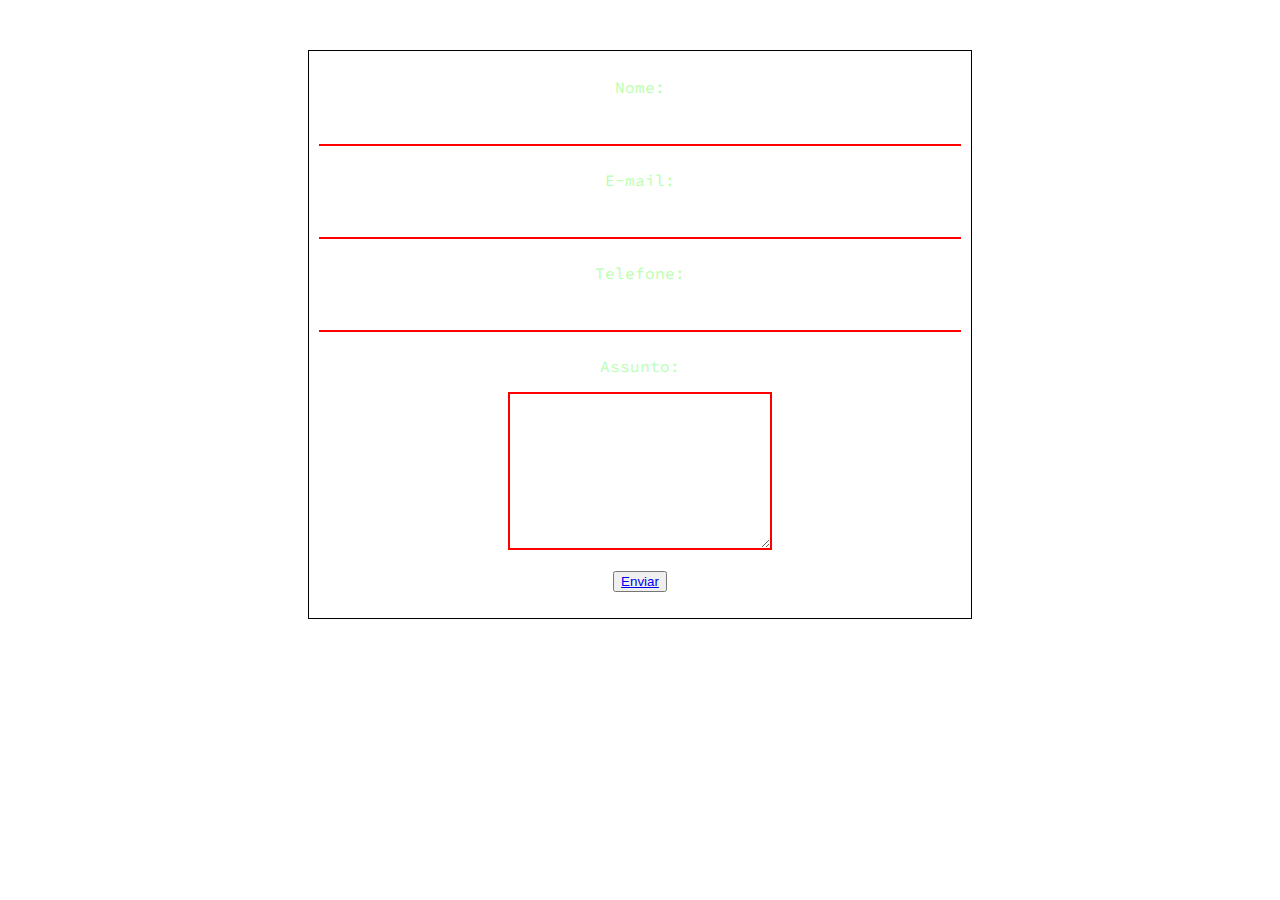
<file: fale.html>
<!DOCTYPE html>
<html lang="pt-br">
<head>
    <meta charset="UTF-8">
    <meta name="viewport" content="width=device-width, initial-scale=1.0">
    <title>Document</title>
    <link rel="stylesheet" href="css/fale.css">
</head>
<body>
    <form action="">
        <p>Nome:<input type="text"></p>
        <p>E-mail:<input type="email"></p>
        <p>Telefone: <input type="tel"></p>
        <p>Assunto:</p>
        <textarea name="" id="" cols="30" rows="10"></textarea>
        <p><button><a href="inicio.html">Enviar</button></p></a>
    </form>
</body>
</html>
</file>
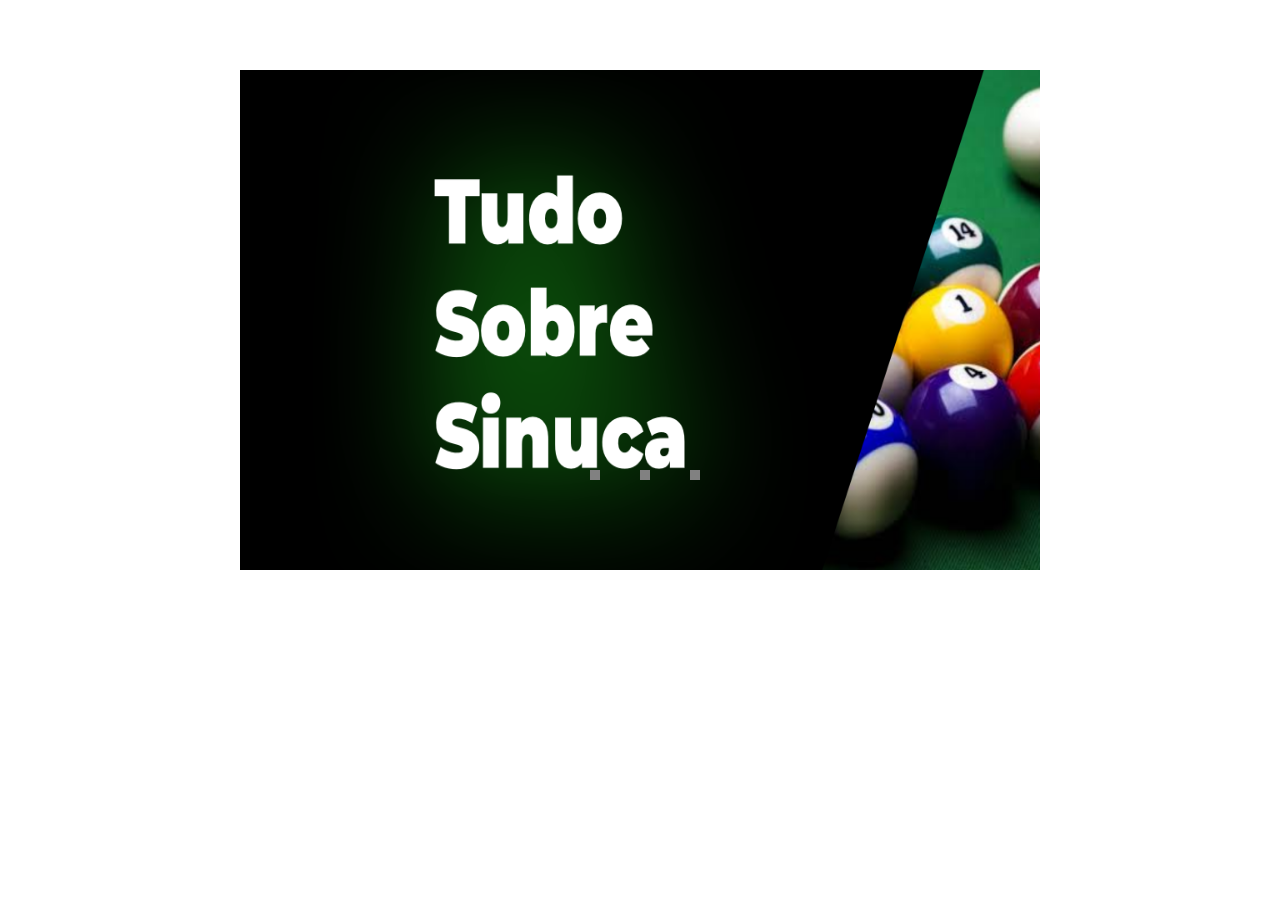
<file: inicio.html>
<!DOCTYPE html>
<html lang="pt-br">
<head>
    <meta charset="UTF-8">
    <meta name="viewport" content="width=device-width, initial-scale=1.0">
    <title>Document</title>
    <link rel="stylesheet" href="css/inicio.css">
</head>
<body>
</ul> 
</nav>
</header>
<ul class="slider">
    <li>
          <input type="radio" id="slide1" name="slide" checked>
          <label for="slide1"></label>
          <img src="img1.png" />
    </li>
    <li>
          <input type="radio" id="slide2" name="slide">
          <label for="slide2"></label>
          <img src="baianinho.jpg" />
    </li>
    <li>
          <input type="radio" id="slide3" name="slide">
          <label for="slide3"></label>
          <img src="ranking.jpg" />
    </li>
</ul>
</body>
</html>
</file>
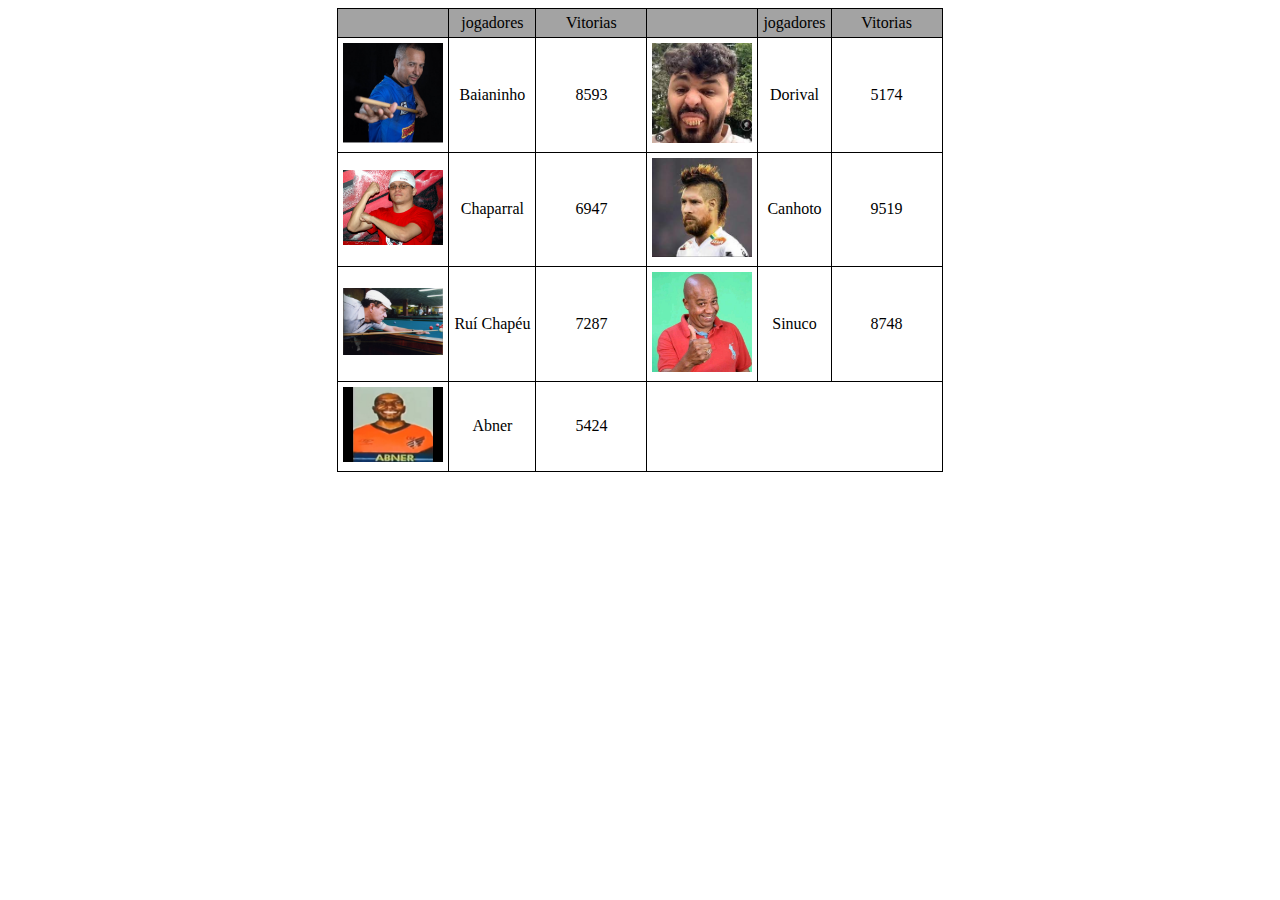
<file: jogadores.html>
<!DOCTYPE html>
<html lang="en">
<head>
    <meta charset="UTF-8">
    <meta name="viewport" content="width=device-width, initial-scale=1.0">
    <title>Document</title>
    <style>
        table{
            text-align: center;
            margin: auto;
            
        }
        thead{
            background-color: rgba(32, 32, 32, 0.411);
        }
        table, tr, td{
            border: 1px solid black;
            border-collapse: collapse;
            padding: 5px;
        }
    </style>
</head>
<body>
    <main>
        <table>
            <thead>
                <tr><td></td><td>jogadores</td><td>Vitorias</td><td></td><td>jogadores</td><td>Vitorias</td></tr>
            </thead>
            <tbody>
                <tr><td><img src="jogador1.jpg" alt="" width="100px"></td><td>Baianinho</td><td width="100px">8593</td><td><img src="jogador5.jpg" alt="" width="100px"></td><td>Dorival</td><td width="100px">5174</td></tr>
                <tr><td><img src="jogador2.jpg" alt="" width="100px"></td><td>Chaparral</td><td>6947</td><td><img src="jogador6.jpg" alt="" width="100px"></td><td>Canhoto</td><td>9519</td></tr>
                <tr><td><img src="jogador3.jpg" alt="" width="100px"></td><td>Ruí Chapéu</td><td>7287</td><td><img src="jogador7.jpg" alt="" width="100px"></td><td>Sinuco</td><td>8748</td></tr>
                <tr><td><img src="jogador4.jpg" alt="" width="100px"></td><td>Abner</td><td>5424</td></tr>
            </tbody>
        </table>
    </main>
</body>
</html>
</file>
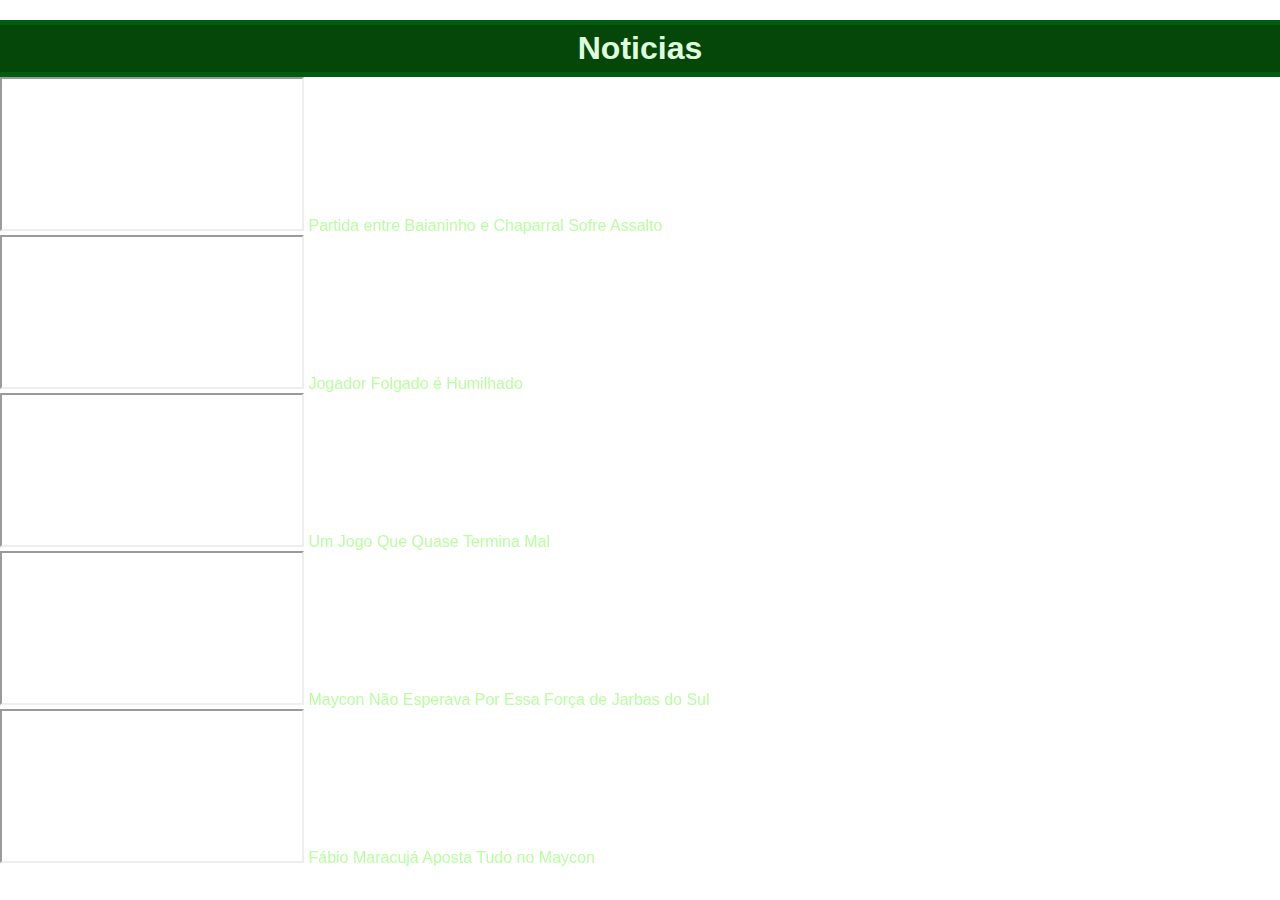
<file: noticias.html>
<!DOCTYPE html>
<html lang="en">
<head>
    <meta charset="UTF-8">
    <meta name="viewport" content="width=device-width, initial-scale=1.0">
    <title>Document</title>
    <link rel="stylesheet" href="css/noticias.css">
</head>
<body>
    <h1>Noticias</h1>
    <iframe scrolling="no" src="https://www.youtube.com/embed/DDlB1reEWRc?si=a9iHj2VPg5w-Ylw_" title="YouTube video player" frameborder="1"></iframe> <a href="https://www.youtube.com/watch?v=DDlB1reEWRc">Partida entre Baianinho e Chaparral Sofre Assalto</a>
</br>
    <iframe scrolling="no" src="https://www.youtube.com/embed/EwqR6RQBSIQ?si=GSGZIIzAnT_WOMVQ" title="YouTube video player" frameborder="1"></iframe> <a href="https://www.youtube.com/watch?v=EwqR6RQBSIQ">Jogador Folgado é Humilhado</a>
</br>
    <iframe scrolling="no" src="https://www.youtube.com/embed/yhXFH1y8hBM?si=oCkZKFWAlLrSEEQ4" title="YouTube video player" frameborder="1"></iframe> <a href="">Um Jogo Que Quase Termina Mal</a>
</br>
    <iframe id="imagem" scrolling="no" src ="https://www.youtube.com/embed/TfROnF9wKeA?si=C3UCJxp5xo4wd-vR" title="YouTube video player"  frameborder="1"></iframe> <a href="">Maycon Não Esperava Por Essa Força de Jarbas do Sul</a>
</br>
    <iframe scrolling="no" src="https://www.youtube.com/embed/6a0YeL7uR9Q?si=4aloKcAmmATJ4F8Y" title="YouTube video player" frameborder="1"></iframe> <a href="">Fábio Maracujá Aposta Tudo no Maycon </a>
</body>
</html>
</file>
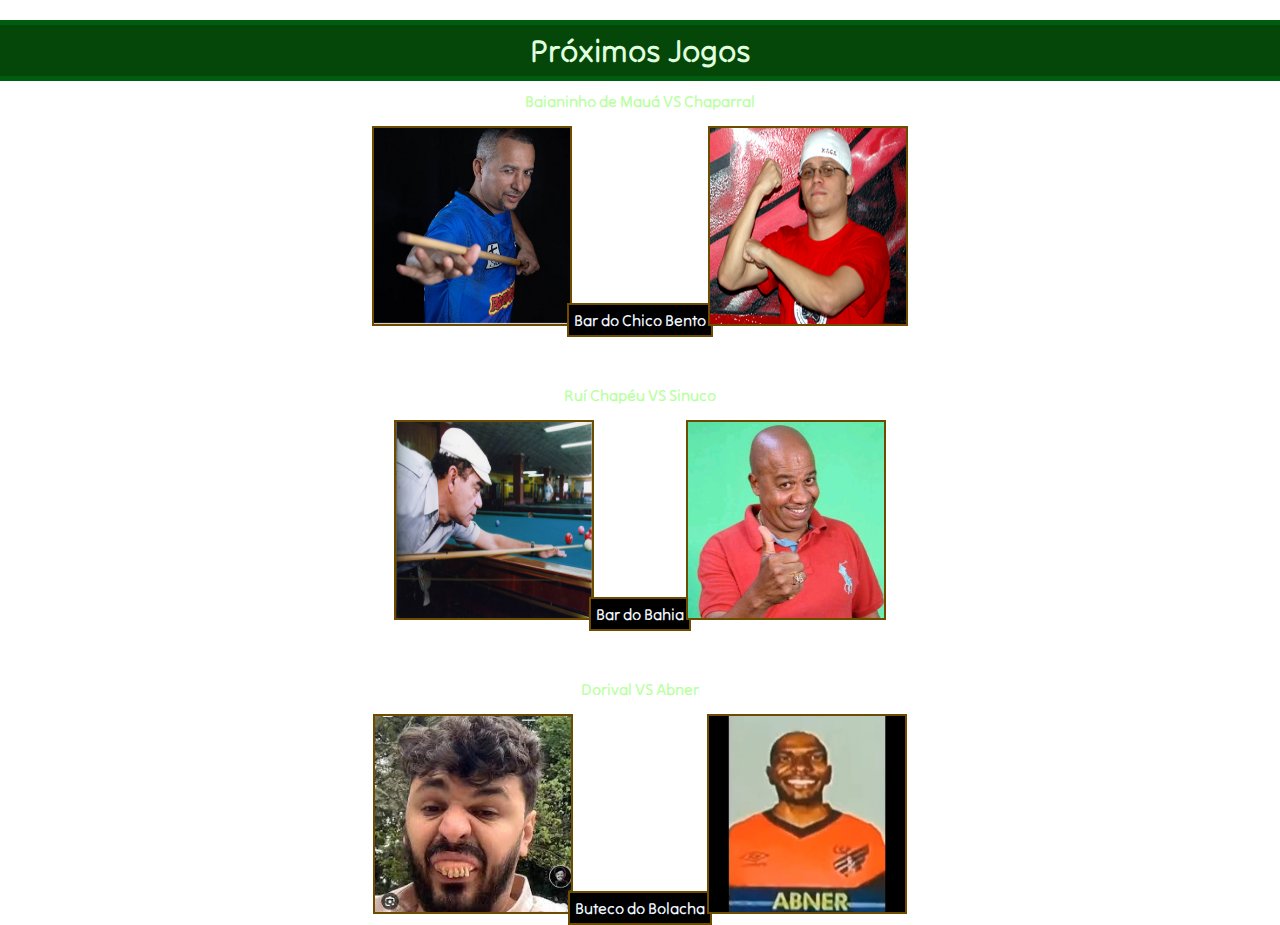
<file: proximosjogos.html>
<!DOCTYPE html>
<html lang="pt-br">
  <head>
    <meta charset="UTF-8" />
    <meta name="viewport" content="width=device-width, initial-scale=1.0" />
    <title>Document</title>
    <link rel="stylesheet" href="css/proximosjogos.css" />
  </head>
  <body>
    <h1>Próximos Jogos</h1>
    <p>Baianinho de Mauá VS Chaparral</p>
    <p>
      <img src="jogador1.jpg" width="200px" height="200px" />
      <span>Bar do Chico Bento</span>
      <img src="jogador2.jpg" width="200px" height="200px" />
    </p>
  </br>
  </br>
    <p>Ruí Chapéu VS Sinuco</p>
    <p>
      <img src="jogador3.jpg" width="200px" height="200px" />
      <span>Bar do Bahia</span>
      <img src="jogador7.jpg" width="200px" height="200px" />
    </p>
   </br>
   </br>
    <p>Dorival VS Abner</p>
    <p>
      <img src="jogador5.jpg" width="200px" height="200px" />
      <span>Buteco do Bolacha</span>
      <img src="jogador4.jpg" width="200px" height="200px" />
    </p>
  </body>
</html>
</file>
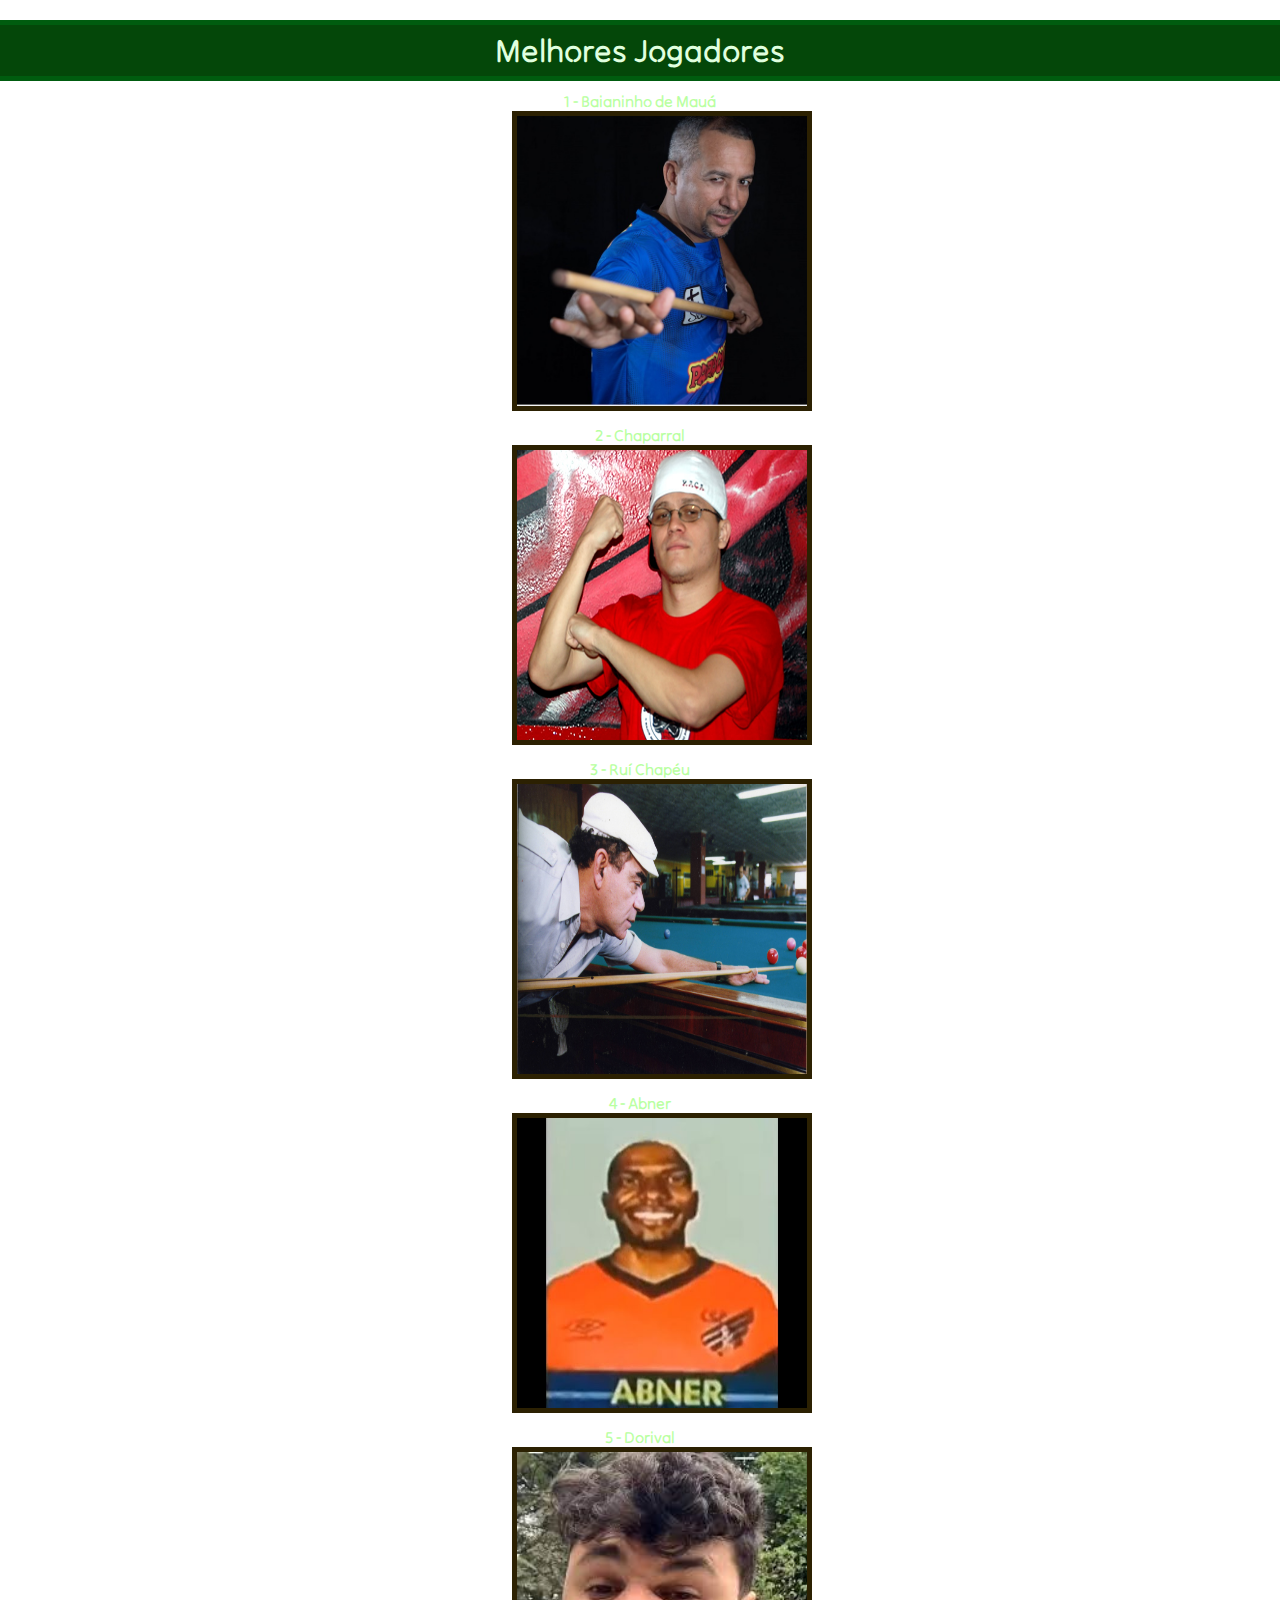
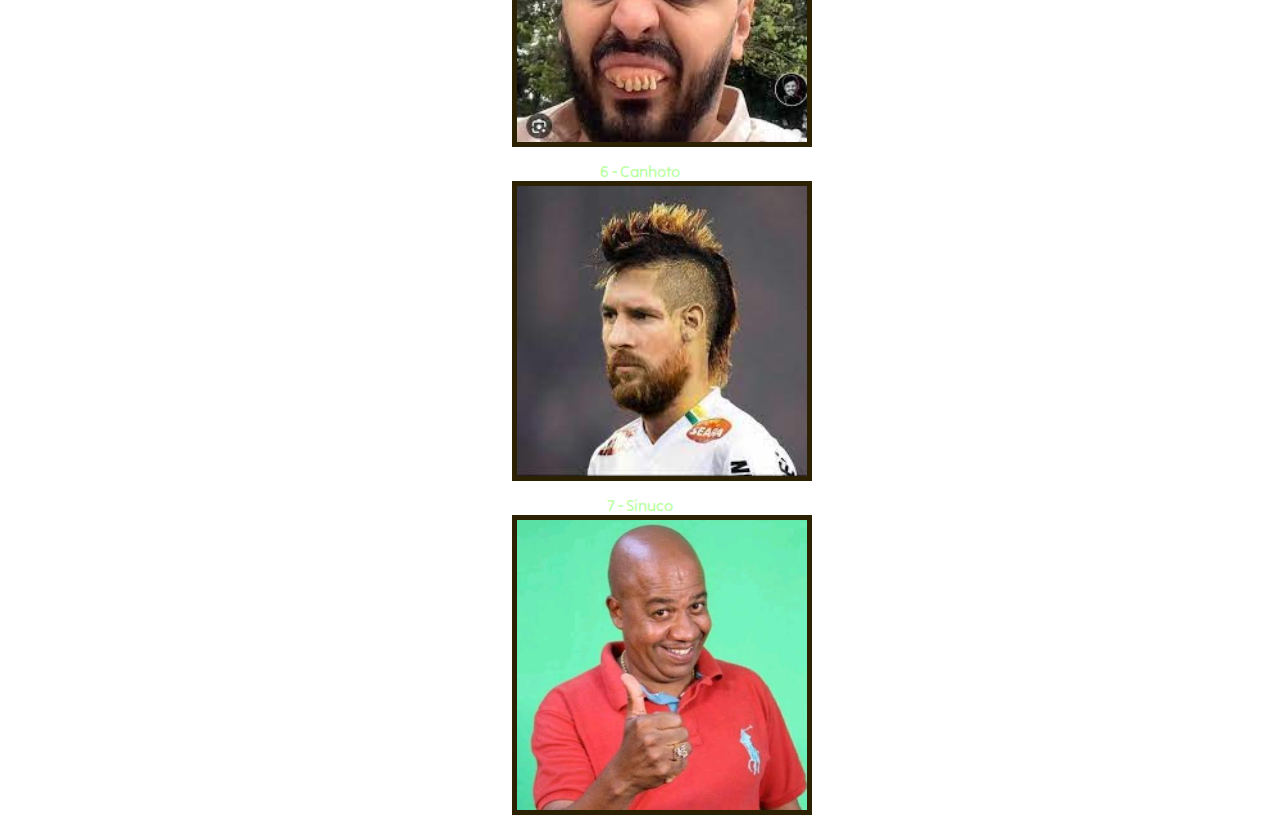
<file: ranking.html>
<!DOCTYPE html>
<html lang="pt-br">
<head>
    <meta charset="UTF-8">
    <meta name="viewport" content="width=device-width, initial-scale=1.0">
    <title>Document</title>
    <link rel="stylesheet" href="css/ranking.css">
</head>
<body>
    <h1>Melhores Jogadores</h1>
    
    <p>1 - Baianinho de Mauá</p> <img src="jogador1.jpg">
    <p>2 - Chaparral</p><img src="jogador2.jpg">
    <p>3 - Ruí Chapéu</p><img src="jogador3.jpg">
    <p>4 - Abner</p><img src="jogador4.jpg">
    <p>5 - Dorival</p><img src="jogador5.jpg">
    <p>6 - Canhoto</p><img src="jogador6.jpg">
    <p>7 - Sinuco</p><img src="jogador7.jpg">
    
</body>
</html>
</file>
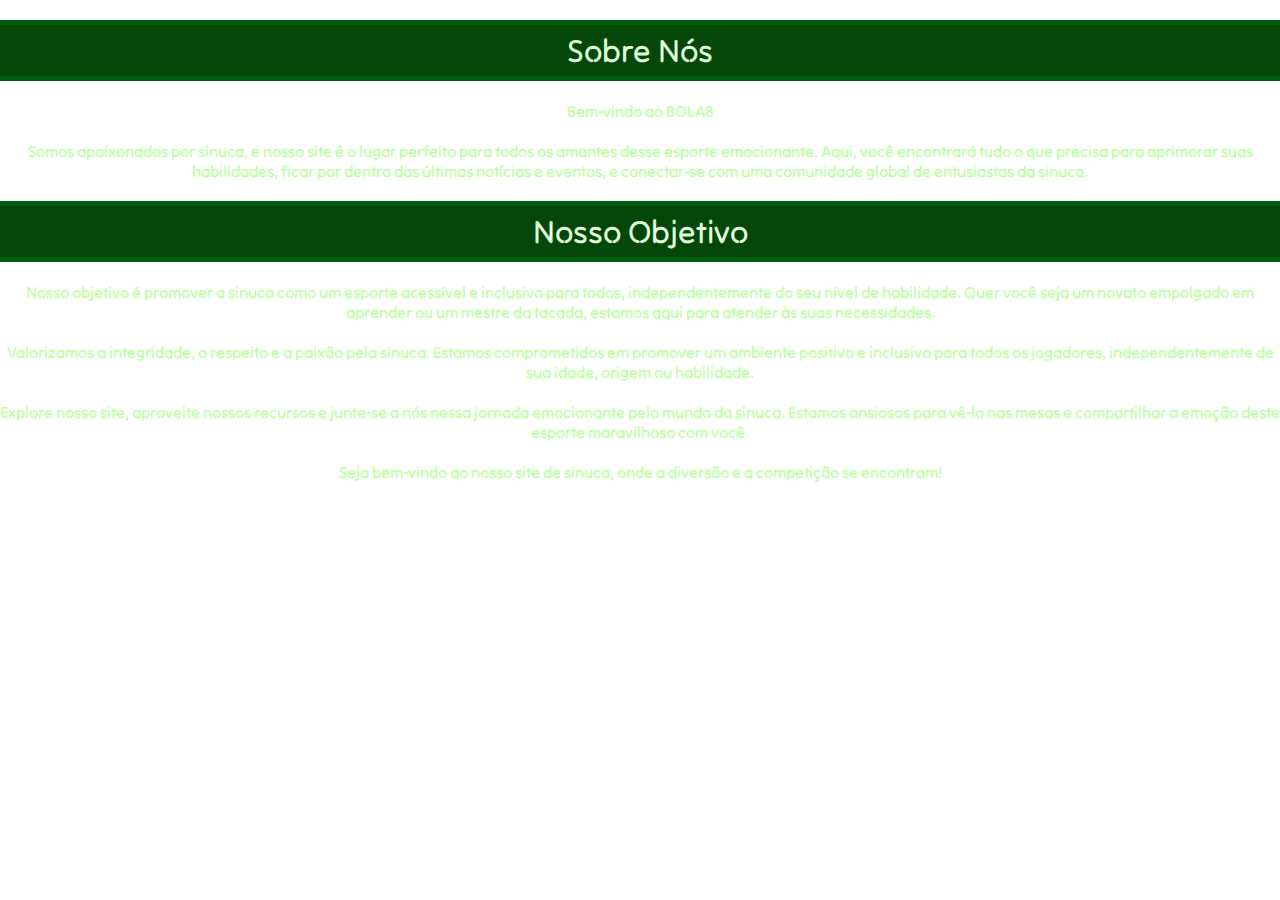
<file: sobrenos.html>
<!DOCTYPE html>
<html lang="pt-br">
  <head>
    <meta charset="UTF-8" />
    <meta name="viewport" content="width=device-width, initial-scale=1.0" />
    <title>Document</title>
    <link rel="stylesheet" href="css/sobrenos.css" />
  </head>
  <body>
    <h1>Sobre Nós</h1>
    <p>Bem-vindo ao BOLA8</p>
    <p>
      Somos apaixonados por sinuca, e nosso site é o lugar perfeito para todos
      os amantes desse esporte emocionante. Aqui, você encontrará tudo o que
      precisa para aprimorar suas habilidades, ficar por dentro das últimas
      notícias e eventos, e conectar-se com uma comunidade global de entusiastas
      da sinuca.
    </p>
    <h1 id="objetivo">Nosso Objetivo</h1>
    <p>
      Nosso objetivo é promover a sinuca como um esporte acessível e inclusivo
      para todos, independentemente do seu nível de habilidade. Quer você seja
      um novato empolgado em aprender ou um mestre da tacada, estamos aqui para
      atender às suas necessidades.
    </p>
    <p>
      Valorizamos a integridade, o respeito e a paixão pela sinuca. Estamos
      comprometidos em promover um ambiente positivo e inclusivo para todos os
      jogadores, independentemente de sua idade, origem ou habilidade.
    </p>
    <p>
      Explore nosso site, aproveite nossos recursos e junte-se a nós nessa
      jornada emocionante pelo mundo da sinuca. Estamos ansiosos para vê-lo nas
      mesas e compartilhar a emoção deste esporte maravilhoso com você.
    </p>
    <p>
      Seja bem-vindo ao nosso site de sinuca, onde a diversão e a competição se
      encontram!
    </p>
  </body>
</html>
</file>
<file: css/fale.css>
@import url('https://fonts.googleapis.com/css2?family=Source+Code+Pro&display=swap');
form{
    margin-left: 300px;
    margin-right: 300px;
    margin-top: 50px;
    padding: 10px;
    text-align: center;
    border: 1px solid ;

}
input{
    width: 100%;
    padding: 12px 20px;
    margin: 8px 0;
    box-sizing: border-box;
    border: none;
    border-bottom: 2px solid red;
    background-color: rgba(255, 255, 255, 0.678);
    
}


textarea{
    border: 2px solid red;
    background-color: rgba(255, 255, 255, 0.678);
}
 p{
    color: rgb(185, 255, 176);
    font-family: 'Source Code Pro', monospace;
 }
</file>
<file: css/inicio.css>
* { 
    margin: 0;
    padding: 0; 
}

.slider input {
    display: none;
}

.slider {
    display: block;
    height: 293px;
    width: 600px;
    margin: auto;
    margin-top: 20px;
    position: relative;
}

.slider li {
    list-style: none;
    position: absolute;
}

.slider img {
    margin: auto;
    margin-top: 50px;
    margin-left: -100px;
    height: 500px;
    width: 800px;
    vertical-align: top;
}

.slider label {
    background-color: #818181;
    bottom: 10px;
    cursor: pointer;
    display: block;
    height: 10px;
    position: absolute;
    width: 10px;
    z-index: 10;
    
}

.slider li:nth-child(1) label {
    top: 450px;
    left: 250px;
}

.slider li:nth-child(2) label {
    top: 450px;
    left: 300px;
}

.slider li:nth-child(3) label {
    top: 450px;
    left: 350px;
}
.slider img {
    opacity: 0;
    visibility: hidden;
}

.slider li input:checked ~ img {
    opacity: 1;
    visibility: visible;
    z-index: 10;
}
.slider li :hover{
    background-color: rgb(0, 0, 0);
}

h1{
    color: aliceblue;
    background-color: rgb(44, 33, 2);
    border: 5px solid rgb(109, 76, 0);
    margin-top: -8px;
    margin-left: -8px;
    margin-right: -8px;
    text-align: center;
    padding: 15px;
}
</file>
<file: css/noticias.css>
*{
margin: 0 auto;
padding: 0;
 box-sizing: border-box; 
 font-family: 'Tilt Neon', sans-serif;
}
 body{
    overflow: hidden;
}
img{
    margin-top: -50px;
    margin-left: 40%;
    width: 300px;
    height: 300px;
    border: 5px solid rgb(44, 33, 2);
}
p{
    color: rgb(0, 0, 0);
    text-align: center;
}
h1{
    color: rgb(224, 255, 223);
    background-color: rgb(4, 71, 9);
    border: 5px solid rgb(0, 92, 15);
    margin-top: 20px;
    margin-left: -8px;
    margin-right: -8px;
    text-align: center;
    padding: 5px;
}
a{
    text-decoration: none;
    color: rgb(185, 255, 161);
}
</file>
<file: css/proximosjogos.css>
@import url('https://fonts.googleapis.com/css?family=Tilt+Neon&display-swap');

* {
    margin: 0 auto;
    padding: 0;
    box-sizing: border-box;
    font-family: 'Tilt Neon', sans-serif;
}

p {
    text-align: center;
    color: rgb(185, 255, 161);
   
    margin-top: 5px;
    margin-left: -8px;
    margin-right: -8px;
    text-align: center;
    padding: 5px;
}

h1{
    color: rgb(224, 255, 223);
    background-color: rgb(4, 71, 9);
    border: 5px solid rgb(0, 92, 15);
    margin-top: 20px;
    margin-left: -8px;
    margin-right: -8px;
    text-align: center;
    padding: 5px;
}

span {
    color: aliceblue;
    background-color: rgb(0, 0, 0);
    border: 2px solid rgb(109, 76, 0);
    margin-top: -8px;
    margin-left: -8px;
    margin-right: -8px;
    text-align: center;
    padding: 5px;
}

body {
    overflow-x: hidden;
}

img{
    border: 2px solid rgb(109, 76, 0);
}
</file>
<file: css/ranking.css>
@import url('https://fonts.googleapis.com/css?family=Tilt+Neon&display-swap');
*{
margin: 0 auto;
padding: 0;
 box-sizing: border-box; 
 font-family: 'Tilt Neon', sans-serif;
}
img{
    margin-left: 40%;
    width: 300px;
    height: 300px;
    border: 5px solid rgb(44, 33, 2);
}
p{
    color: rgb(185, 255, 161);
    text-align: center;
    margin-top: 10px;
}
h1{
    color: rgb(224, 255, 223);
    background-color: rgb(4, 71, 9);
    border: 5px solid rgb(0, 92, 15);
    margin-top: 20px;
    margin-left: -8px;
    margin-right: -8px;
    text-align: center;
    padding: 5px;
}
</file>
<file: css/sobrenos.css>
@import url('https://fonts.googleapis.com/css?family=Tilt+Neon&display-swap');

* {
    margin: 0 auto;
    padding: 0;
    box-sizing: border-box;
    font-family: 'Tilt Neon', sans-serif;
}

body {
    overflow: hidden;
}

h1{
    color: rgb(224, 255, 223);
    background-color: rgb(4, 71, 9);
    border: 5px solid rgb(0, 92, 15);
    margin-top: 20px;
    margin-left: -8px;
    margin-right: -8px;
    text-align: center;
    padding: 5px;
}

#objetivo {
    color: rgb(224, 255, 223);
    background-color: rgb(4, 71, 9);
    border: 5px solid rgb(0, 92, 15);
    margin-top: 20px;
    margin-left: -8px;
    margin-right: -8px;
    text-align: center;
    padding: 5px;

}

p {
    color: rgb(185, 255, 161);
    text-align: center;
    margin-top: 20px;
}
</file>
